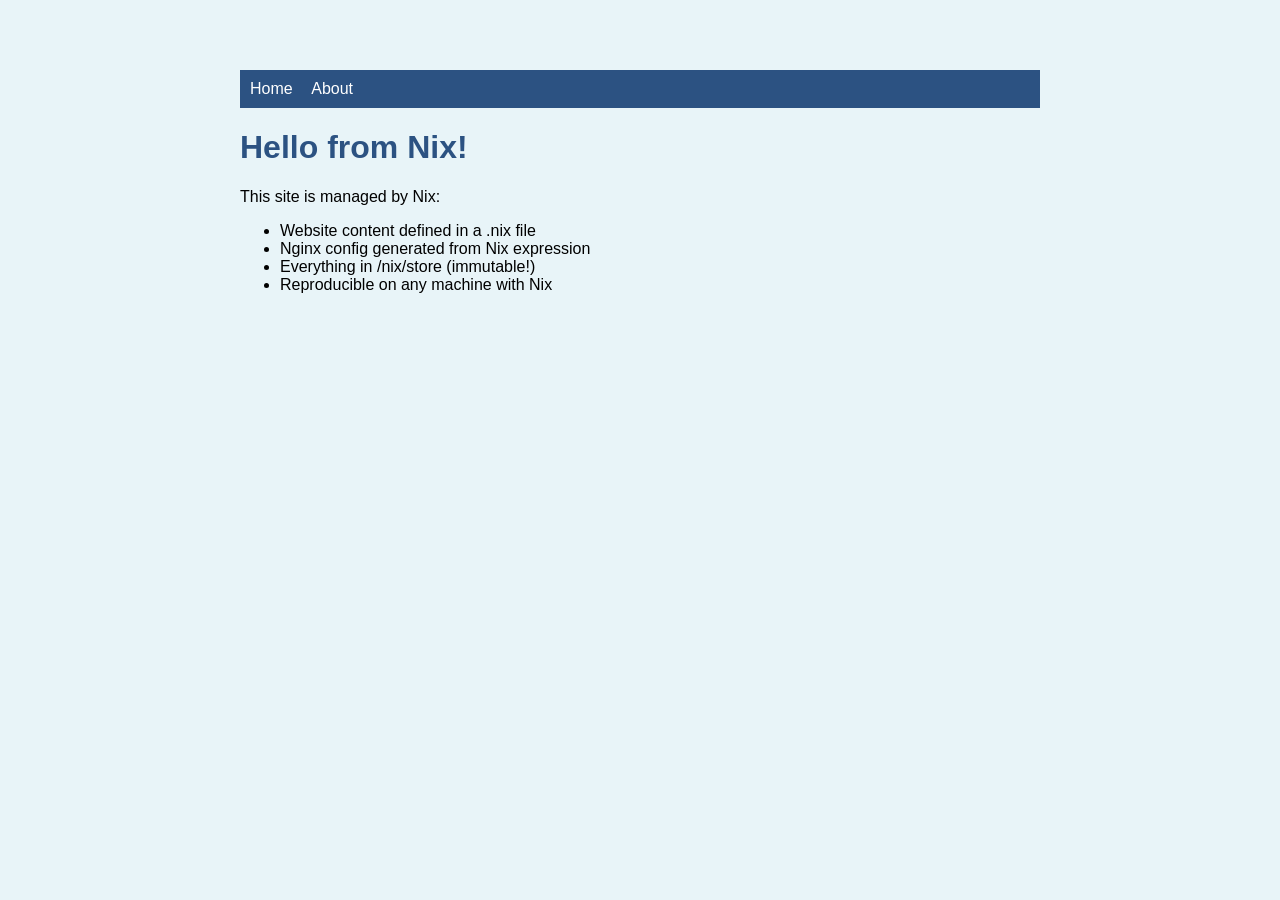
<file: simple-website/index.html>
<!DOCTYPE html>
<html>
<head>
    <title>Nix-Managed Demo</title>
    <link rel="stylesheet" href="style.css">
</head>
<body>
    <nav>
        <a href="index.html">Home</a>
        <a href="about.html">About</a>
    </nav>
    <h1>Hello from Nix!</h1>
    <p>This site is managed by Nix:</p>
    <ul>
        <li>Website content defined in a .nix file</li>
        <li>Nginx config generated from Nix expression</li>
        <li>Everything in /nix/store (immutable!)</li>
        <li>Reproducible on any machine with Nix</li>
    </ul>
</body>
</html>
</file>
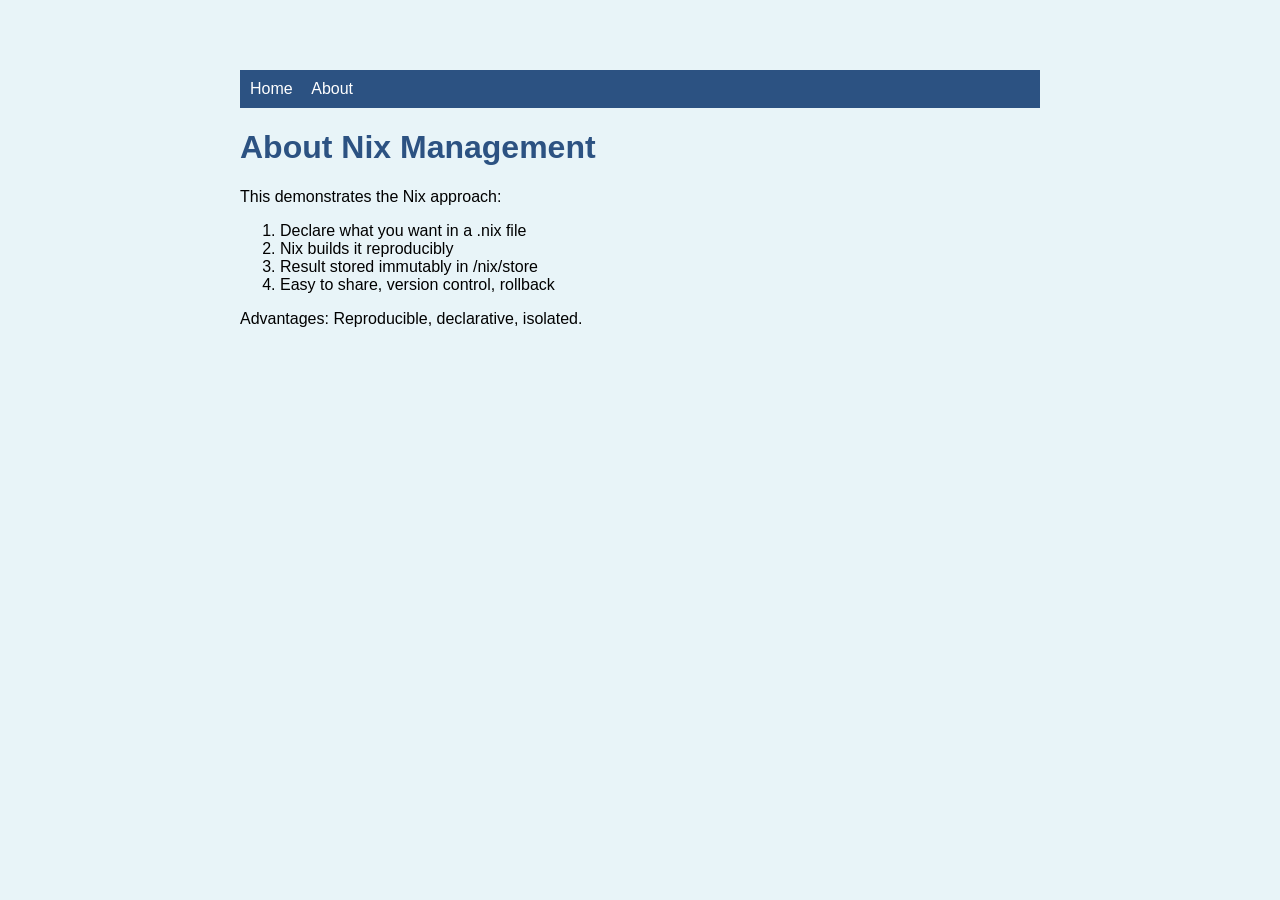
<file: simple-website/about.html>
<!DOCTYPE html>
<html>
<head>
    <title>About - Nix-Managed Demo</title>
    <link rel="stylesheet" href="style.css">
</head>
<body>
    <nav>
        <a href="index.html">Home</a>
        <a href="about.html">About</a>
    </nav>
    <h1>About Nix Management</h1>
    <p>This demonstrates the Nix approach:</p>
    <ol>
        <li>Declare what you want in a .nix file</li>
        <li>Nix builds it reproducibly</li>
        <li>Result stored immutably in /nix/store</li>
        <li>Easy to share, version control, rollback</li>
    </ol>
    <p>Advantages: Reproducible, declarative, isolated.</p>
</body>
</html>
</file>
<file: simple-website/style.css>
body {
    font-family: Arial, sans-serif;
    max-width: 800px;
    margin: 50px auto;
    padding: 20px;
    background: #e8f4f8;
}
h1 { color: #2c5282; }
nav {
    background: #2c5282;
    padding: 10px;
    margin-bottom: 20px;
}
nav a {
    color: white;
    margin-right: 15px;
    text-decoration: none;
}
nav a:hover { text-decoration: underline; }
</file>
